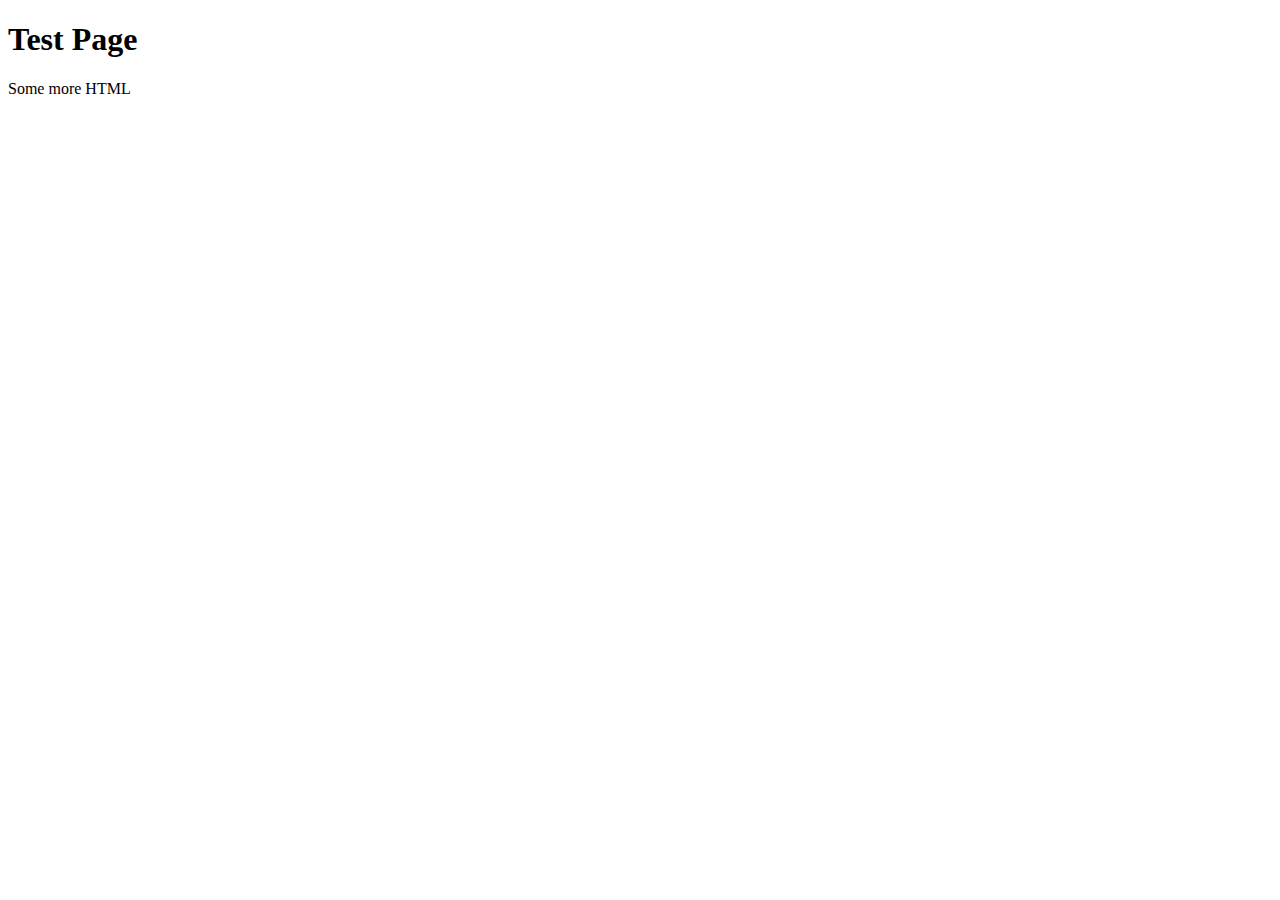
<file: beginJavascript/ch1/Chapter1/exampleExecution.html>
<!DOCTYPE HTML PUBLIC "-//W3C//DTD HTML 4.01//EN"
"http://www.w3.org/TR/html4/strict.dtd">
<html dir="ltr" lang="en">
<head>
	<title>Example: Order of Code Execution</title>
	<script type="text/javascript">
		alert("First script Block");
		alert("First script Block - Second Line");
	</script>
</head>
<body>
	<h1>Test Page</h1>
	<script type="text/JavaScript">
		alert( 'Second script Block' );
	</script>
	<p>Some more HTML</p>
	<script type="text/JavaScript">
		alert( 'Third script Block' );
		function doSomething() {
			alert( 'Function in Third script Block' );
		}
	</script>
</body>
</html>
</file>
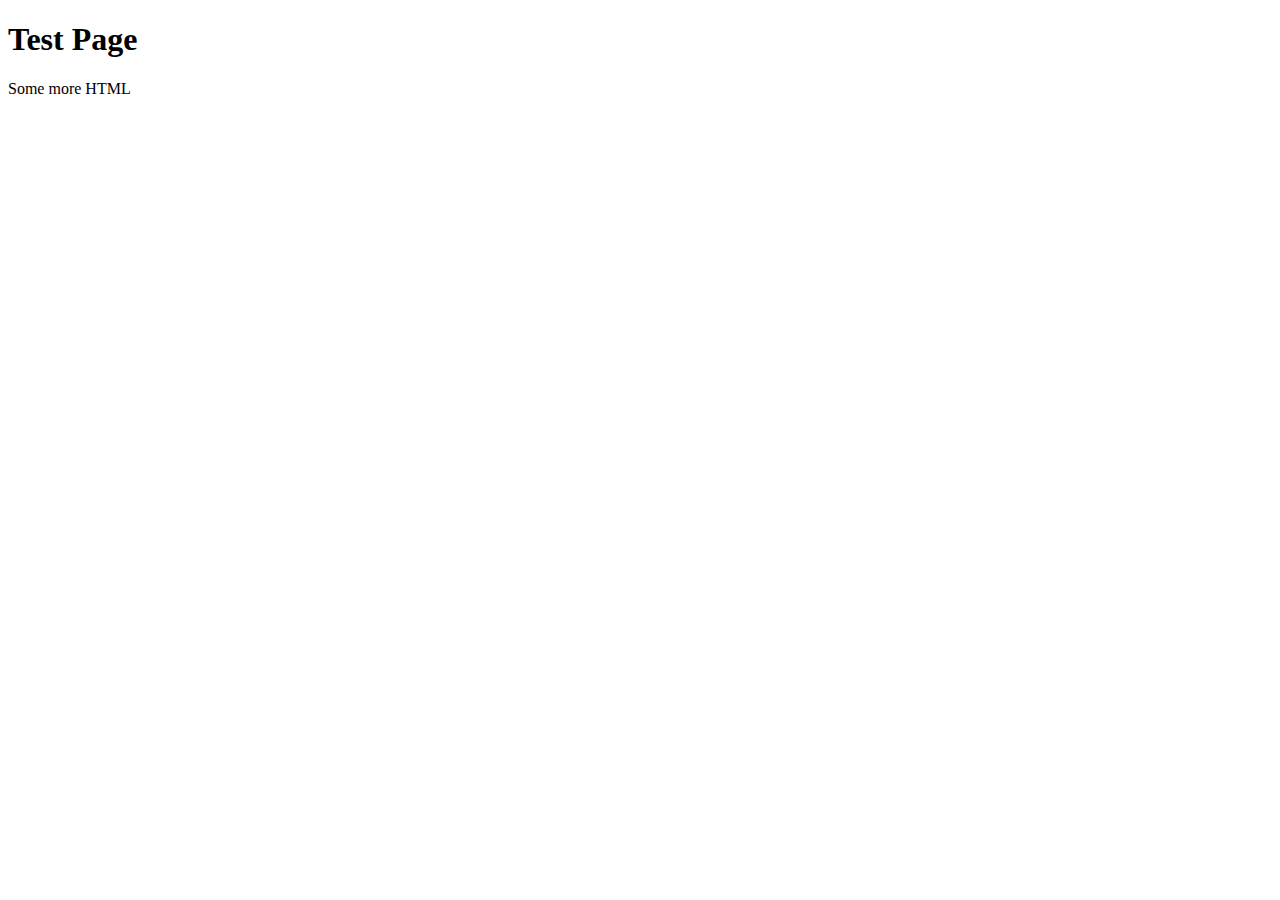
<file: beginJavascript/ch1/Chapter1/exampleFunction.html>
<!DOCTYPE HTML PUBLIC "-//W3C//DTD HTML 4.01//EN"
"http://www.w3.org/TR/html4/strict.dtd">
<html dir="ltr" lang="en">
<head>
	<title>Example: Executing a function</title>
	<script type="text/javascript">
		alert("First script Block");
		alert("First script Block - Second Line");
	</script>
</head>
<body>
	<h1>Test Page</h1>
	<script type="text/JavaScript">
		alert( 'Second script Block' );
	</script>
	<p>Some more HTML</p>
	<script type="text/JavaScript">
		alert( 'Third script Block' );
		function doSomething() {
			alert( 'Function in Third script Block' );
		}
		doSomething();
	</script>
</body>
</html>
</file>
